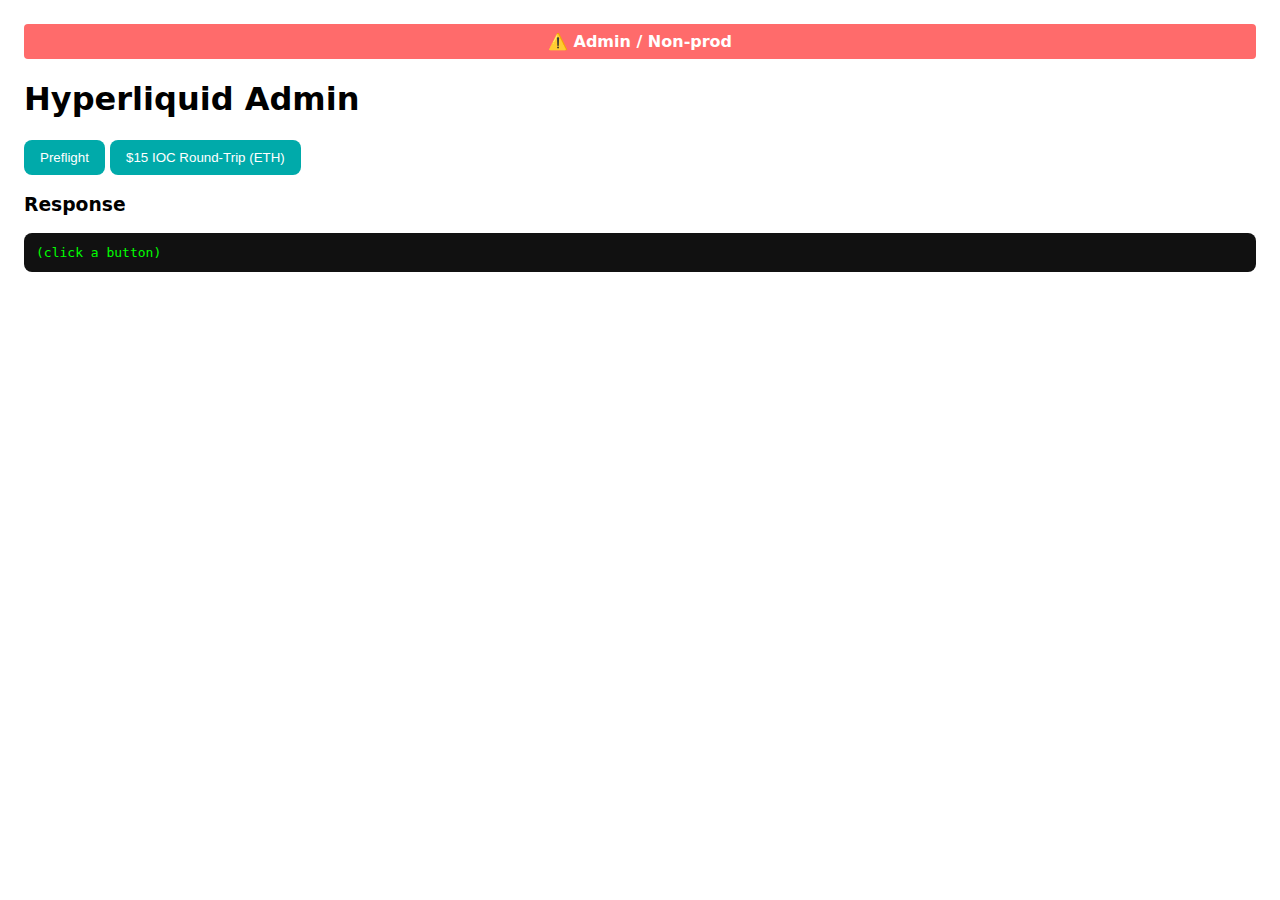
<file: frontend/admin/hl_admin.html>
<!doctype html>
<html>
  <head>
    <meta charset="utf-8" />
    <title>HL Admin</title>
    <style>
      body { font-family: ui-sans-serif, system-ui; margin: 24px; }
      pre { background: #111; color: #0f0; padding: 12px; border-radius: 8px; overflow:auto; }
      button { padding: 10px 16px; border-radius: 8px; border: none; background: #0aa; color: #fff; cursor: pointer; }
      button:disabled { background: #777; cursor: wait; }
      .admin-banner { background: #ff6b6b; color: white; padding: 8px; border-radius: 4px; margin-bottom: 16px; text-align: center; font-weight: bold; }
    </style>
  </head>
  <body>
    <div class="admin-banner">⚠️ Admin / Non-prod</div>
    <h1>Hyperliquid Admin</h1>
    <p>
      <button id="btnPreflight">Preflight</button>
      <button id="btnRoundTrip">$15 IOC Round-Trip (ETH)</button>
    </p>
    <h3>Response</h3>
    <pre id="out">(click a button)</pre>
    <script>
      const out = document.getElementById('out');
      const btn1 = document.getElementById('btnPreflight');
      const btn2 = document.getElementById('btnRoundTrip');

      async function hit(url, opts) {
        out.textContent = 'Loading...';
        try {
          const res = await fetch(url, opts);
          const text = await res.text();
          try {
            out.textContent = JSON.stringify(JSON.parse(text), null, 2);
          } catch {
            out.textContent = text;
          }
        } catch (e) {
          out.textContent = String(e);
        }
      }

      btn1.onclick = () => hit('/hl/preflight');
      btn2.onclick = () => hit('/hl/ioc_roundtrip', { method: 'POST' });
    </script>
  </body>
</html>
</file>
